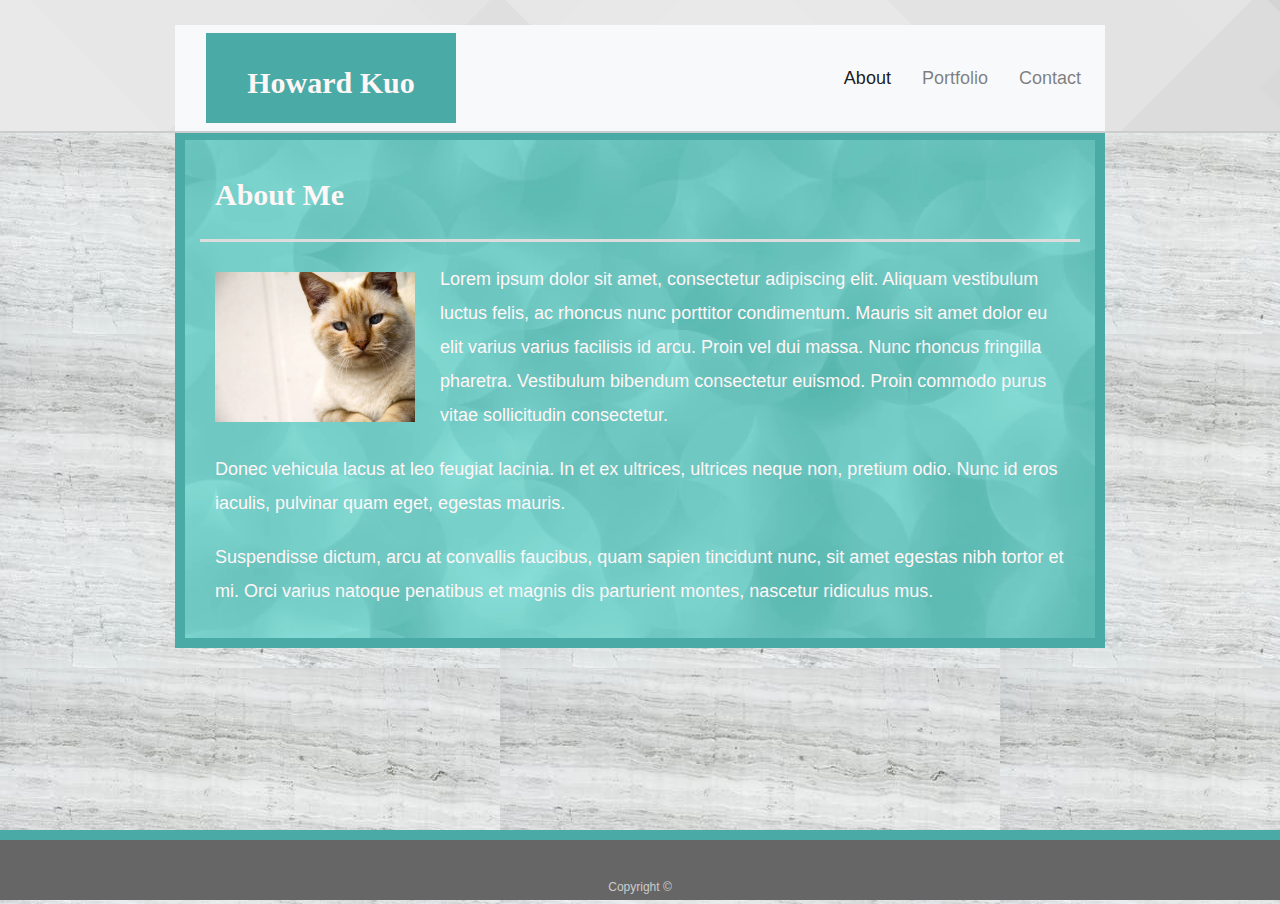
<file: index.html>
<!doctype html>
<html lang="en-us">

<head>
  <meta charset="UTF-8">
  <meta name="viewport" content="width=device-width, initial-scale=1 shrink-to-fit=no">
  <title>About | Howard Kuo</title>
  <link rel="stylesheet" type="text/css" href="assets/css/reset.css">
  <link rel="stylesheet" href="https://maxcdn.bootstrapcdn.com/bootstrap/4.0.0/css/bootstrap.min.css">
  <link rel="stylesheet" type="text/css" href="assets/css/style.css">
  <script src="https://code.jquery.com/jquery-3.3.1.slim.min.js" integrity="sha384-q8i/X+965DzO0rT7abK41JStQIAqVgRVzpbzo5smXKp4YfRvH+8abtTE1Pi6jizo" crossorigin="anonymous"></script>
  <script src="https://cdnjs.cloudflare.com/ajax/libs/popper.js/1.14.7/umd/popper.min.js" integrity="sha384-UO2eT0CpHqdSJQ6hJty5KVphtPhzWj9WO1clHTMGa3JDZwrnQq4sF86dIHNDz0W1" crossorigin="anonymous"></script>
  <script src="https://stackpath.bootstrapcdn.com/bootstrap/4.3.1/js/bootstrap.min.js" integrity="sha384-JjSmVgyd0p3pXB1rRibZUAYoIIy6OrQ6VrjIEaFf/nJGzIxFDsf4x0xIM+B07jRM" crossorigin="anonymous"></script>
</head>

<body>

  <header id="masthead">
    <div class="container">

      <nav class="navbar navbar-expand-lg navbar-primary navbar-light bg-light">
        <a class="navbar-brand" id="logo">Howard Kuo</a>
        <button class="navbar-toggler" data-toggle="collapse" data-target="#navbarSupportedContent" aria-controls="navbarSupportedContent" aria-expanded="false" aria-label="Toggle navigation" type="button">
          <span class="navbar-toggler-icon"></span>
        </button>
        <div class="collapse navbar-collapse text-right" id="navbarSupportedContent">
          <ul class="navbar-nav ml-auto">
            <li class="nav-item active"><a  href="index.html" class="nav-link">About</a></li>
            <li class="nav-item"><a href="portfolio.html" class="nav-link">Portfolio</a></li>
            <li class="nav-item"><a href="contact.html" class="nav-link">Contact</a></li>
          </ul>
        </div>
      </nav>
    </div>
  </header>

  <div id="main-container" class="container">
    <section class="main-section">
      <div class="row">
        <h1 class="col-xs-12 col-sm-12 col-md-12">About Me</h1>
      </div>
      <div class="row">
        <div class="col-xs-12 col-sm-12 col-md-12">
          <img src="assets/images/cat.jpg" class="auth-image img-fluid" alt="Your Name">

          <p>Lorem ipsum dolor sit amet, consectetur adipiscing elit. Aliquam vestibulum luctus felis, ac rhoncus nunc porttitor condimentum. Mauris sit amet dolor eu elit varius varius facilisis id arcu. Proin vel dui massa. Nunc rhoncus fringilla pharetra. Vestibulum bibendum consectetur euismod. Proin commodo purus vitae sollicitudin consectetur.</p>

          <p>Donec vehicula lacus at leo feugiat lacinia. In et ex ultrices, ultrices neque non, pretium odio. Nunc id eros iaculis, pulvinar quam eget, egestas mauris.</p>

          <p>Suspendisse dictum, arcu at convallis faucibus, quam sapien tincidunt nunc, sit amet egestas nibh tortor et mi. Orci varius natoque penatibus et magnis dis parturient montes, nascetur ridiculus mus.</p>
      </div>  
    </section>

  </div>

  <footer>
    <div class="container">
      Copyright &copy; 
    </div>
  </footer>
</body>

</html>
</file>
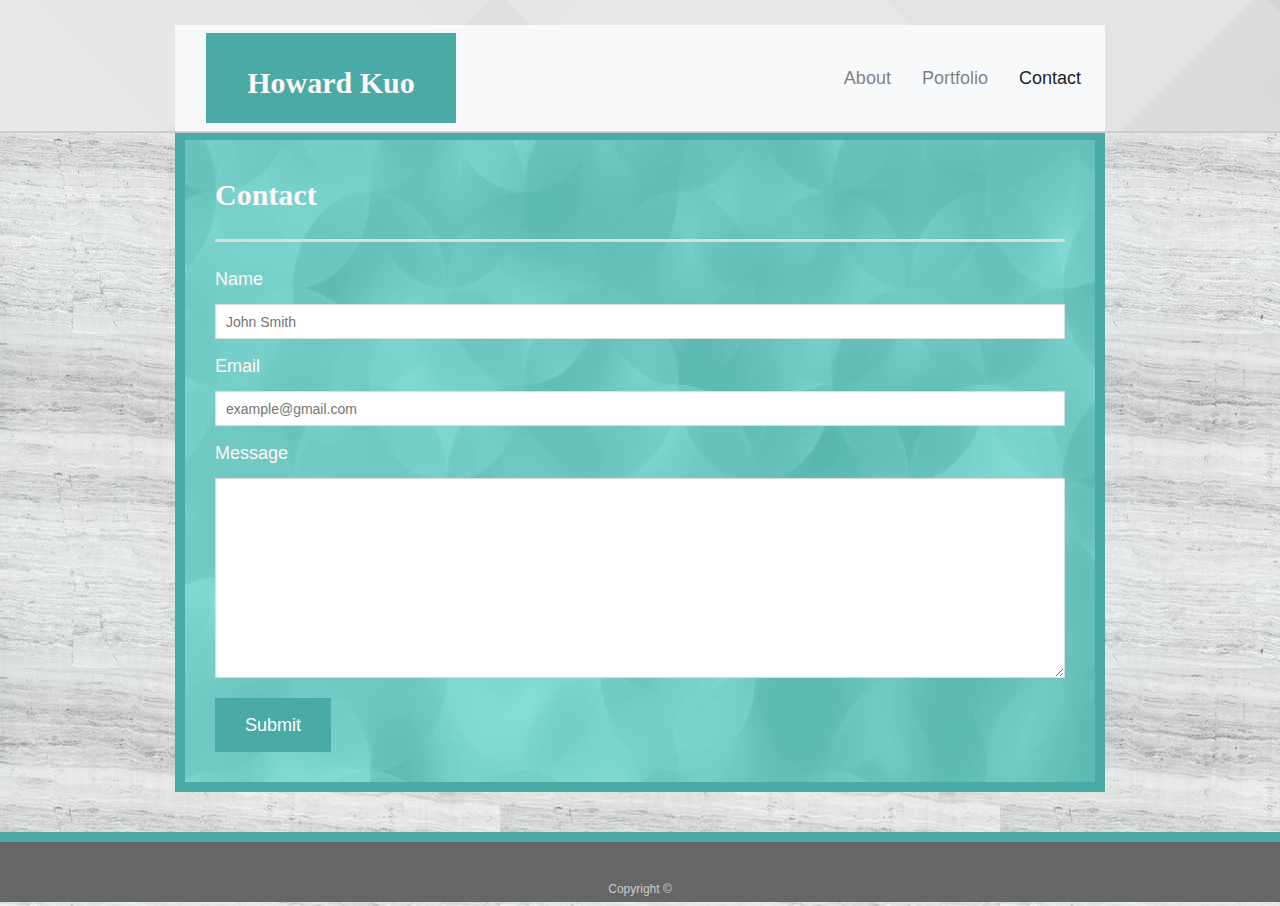
<file: contact.html>
<!doctype html>
<html lang="en-us">

<head>
  <meta charset="UTF-8">
  <meta name="viewport" content="width=device-width, initial-scale=1 shrink-to-fit=no">
  <title>About | Howard Kuo</title>
  <link rel="stylesheet" type="text/css" href="assets/css/reset.css">
  <link rel="stylesheet" href="https://maxcdn.bootstrapcdn.com/bootstrap/4.0.0/css/bootstrap.min.css">
  <link rel="stylesheet" type="text/css" href="assets/css/style.css">
  <script src="https://code.jquery.com/jquery-3.3.1.slim.min.js" integrity="sha384-q8i/X+965DzO0rT7abK41JStQIAqVgRVzpbzo5smXKp4YfRvH+8abtTE1Pi6jizo" crossorigin="anonymous"></script>
  <script src="https://cdnjs.cloudflare.com/ajax/libs/popper.js/1.14.7/umd/popper.min.js" integrity="sha384-UO2eT0CpHqdSJQ6hJty5KVphtPhzWj9WO1clHTMGa3JDZwrnQq4sF86dIHNDz0W1" crossorigin="anonymous"></script>
  <script src="https://stackpath.bootstrapcdn.com/bootstrap/4.3.1/js/bootstrap.min.js" integrity="sha384-JjSmVgyd0p3pXB1rRibZUAYoIIy6OrQ6VrjIEaFf/nJGzIxFDsf4x0xIM+B07jRM" crossorigin="anonymous"></script>
</head>

<body>

  <header id="masthead">
    <div class="container">

      <nav class="navbar navbar-expand-lg navbar-primary navbar-light bg-light">
        <a class="navbar-brand" id="logo">Howard Kuo</a>
        <button class="navbar-toggler" data-toggle="collapse" data-target="#navbarSupportedContent" aria-controls="navbarSupportedContent" aria-expanded="false" aria-label="Toggle navigation" type="button">
          <span class="navbar-toggler-icon"></span>
        </button>
        <div class="collapse navbar-collapse text-right" id="navbarSupportedContent">
          <ul class="navbar-nav ml-auto">
            <li class="nav-item"><a  href="index.html" class="nav-link">About</a></li>
            <li class="nav-item"><a href="portfolio.html" class="nav-link">Portfolio</a></li>
            <li class="nav-item active"><a href="contact.html" class="nav-link">Contact</a></li>
          </ul>
        </div>
      </nav>
    </div>
  </header>

  <div id="main-container" class="container">
    <section class="main-section">
      <h1>Contact</h1>

      <form id="contact-form">
          <!-- action="mailto:*****@****.com" method="post" enctype="text/plain" -->
        <ul>
          <li>
            <label for="name">Name</label>
            <input type="text" id="name" name="name" placeholder="John Smith" required="required">
          </li>
          <li>
            <label for="email">Email</label>
            <input type="email" id="email" name="email" placeholder="example@gmail.com" required="required">
          </li>
          <li>
            <label for="message">Message</label>
            <textarea id="message" name="message" required="required"></textarea>
          </li>
        </ul>
        <input type="submit">
      </form>

    </section>

  </div>

  <footer>
    <div class="container">
      Copyright &copy; 
    </div>
  </footer>
</body>

</html>
</file>
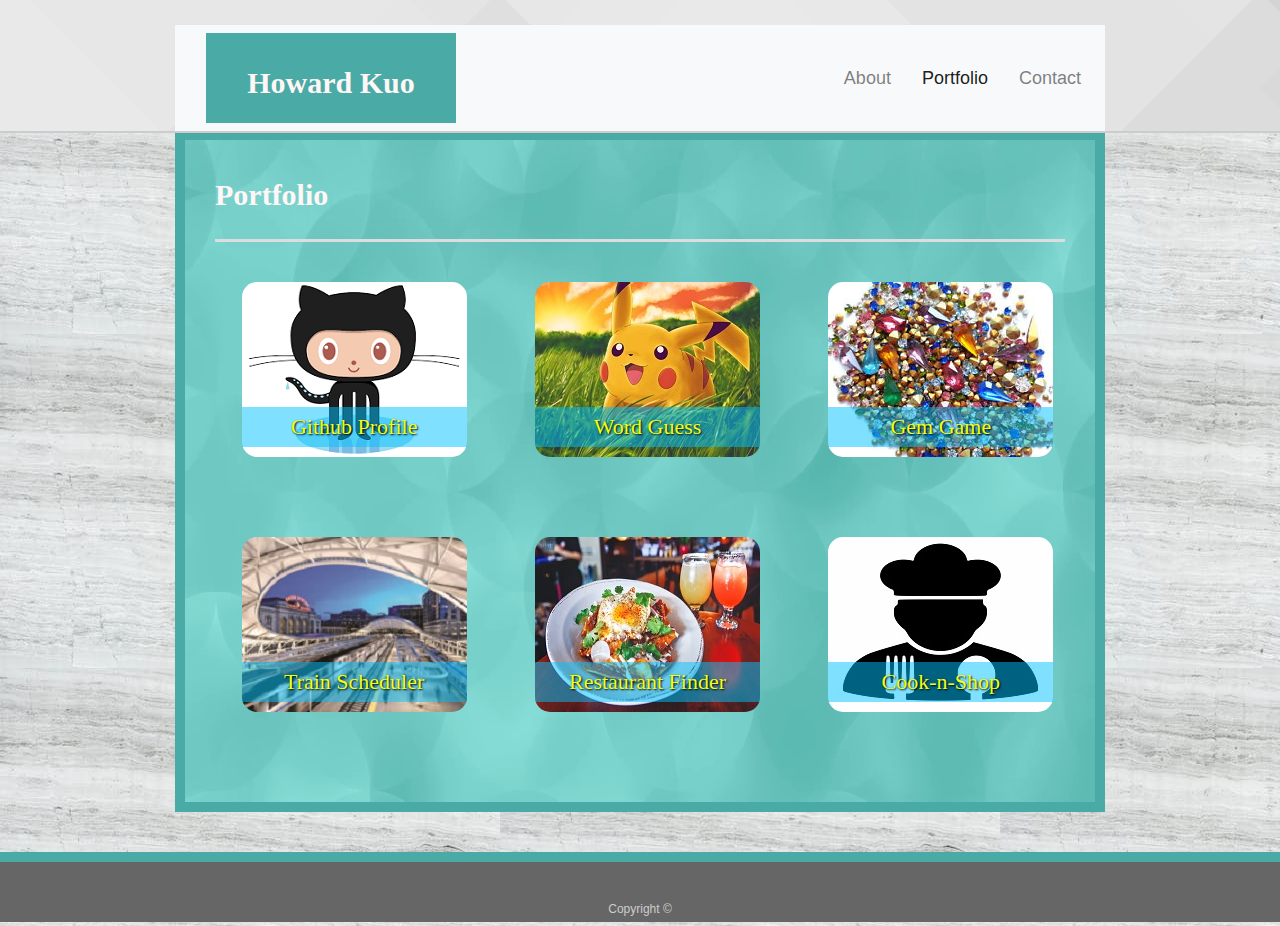
<file: portfolio.html>
<!doctype html>
<html lang="en-us">

<head>
  <meta charset="UTF-8">
  <meta name="viewport" content="width=device-width, initial-scale=1 shrink-to-fit=no">
  <title>About | Howard Kuo</title>
  <link rel="stylesheet" type="text/css" href="assets/css/reset.css">
  <link rel="stylesheet" href="https://maxcdn.bootstrapcdn.com/bootstrap/4.0.0/css/bootstrap.min.css">
  <link rel="stylesheet" type="text/css" href="assets/css/style.css">
  <script src="https://code.jquery.com/jquery-3.3.1.slim.min.js"
    integrity="sha384-q8i/X+965DzO0rT7abK41JStQIAqVgRVzpbzo5smXKp4YfRvH+8abtTE1Pi6jizo"
    crossorigin="anonymous"></script>
  <script src="https://cdnjs.cloudflare.com/ajax/libs/popper.js/1.14.7/umd/popper.min.js"
    integrity="sha384-UO2eT0CpHqdSJQ6hJty5KVphtPhzWj9WO1clHTMGa3JDZwrnQq4sF86dIHNDz0W1"
    crossorigin="anonymous"></script>
  <script src="https://stackpath.bootstrapcdn.com/bootstrap/4.3.1/js/bootstrap.min.js"
    integrity="sha384-JjSmVgyd0p3pXB1rRibZUAYoIIy6OrQ6VrjIEaFf/nJGzIxFDsf4x0xIM+B07jRM"
    crossorigin="anonymous"></script>
</head>

<body>

  <header id="masthead">
    <div class="container">

      <nav class="navbar navbar-expand-lg navbar-primary navbar-light bg-light">
        <a class="navbar-brand" id="logo">Howard Kuo</a>
        <button class="navbar-toggler" data-toggle="collapse" data-target="#navbarSupportedContent"
          aria-controls="navbarSupportedContent" aria-expanded="false" aria-label="Toggle navigation" type="button">
          <span class="navbar-toggler-icon"></span>
        </button>
        <div class="collapse navbar-collapse text-right" id="navbarSupportedContent">
          <ul class="navbar-nav ml-auto">
            <li class="nav-item"><a href="index.html" class="nav-link">About</a></li>
            <li class="nav-item active"><a href="portfolio.html" class="nav-link">Portfolio</a></li>
            <li class="nav-item"><a href="contact.html" class="nav-link">Contact</a></li>
          </ul>
        </div>
      </nav>
    </div>
  </header>

  <div id="main-container" class="container">
    <section class="main-section">
      <h1>Portfolio</h1>
      <div class="row">
        <div class="work col-xs-12 col-sm-12 col-md-4">
          <a href ="https://github.com/HowardKuo">
          <img src="assets/images/github.jpg" class="img-fluid" alt="Github Profile">
          
          <h3>Github Profile</h3>
          </a>
        </div>
        <div class="work col-xs-12 col-sm-12 col-md-4">
          <a href="https://howardkuo.github.io/wordguess/">
          <img src="assets/images/wordguessPokemon.jpg" class="img-fluid" alt="Word Guess">

          <h3>Word Guess</h3>
          </a>
        </div>
        <div class="work col-xs-12 col-sm-12 col-md-4">
          <a href="https://howardkuo.github.io/CrystalsCollector/">
          <img src="assets/images/gemsGame.jpg" class="img-fluid" alt="Gem Game">

          <h3>Gem Game</h3>
          </a>
        </div>
      </div>
      <div class="row">
        <div class="work col-xs-12 col-sm-12 col-md-4">
          <a href="https://howardkuo.github.io/trainschedule/">
          <img src="assets/images/trainSchedule.jpg" class="img-fluid" alt="Train">

          <h3>Train Scheduler</h3>
          </a>
        </div>
        <div class="work col-xs-12 col-sm-12 col-md-4">
          <a href="https://howardkuo.github.io/project1/">
          <img src="assets/images/restaurantFinder.jpg" class="img-fluid" alt="Restaurant Finder">

          <h3>Restaurant Finder</h3>
          </a>
        </div>
        <div class="work col-xs-12 col-sm-12 col-md-4">
          <a href="https://project2group2.herokuapp.com/">
          <img src="assets/images/cook-n-shop.jpg" class="img-fluid" alt="Cook-n-Shop">

          <h3>Cook-n-Shop</h3>
          </a>
        </div>
      </div>
    </section>

  </div>

  <footer>
    <div class="container">
      Copyright &copy;
    </div>
  </footer>
</body>

</html>
</file>
<file: assets/css/style.css>
body {
  font-family: Arial, "Helvetica Neue", Helvetica, sans-serif;
  font-size: 18px;
  line-height: 34px;
  color: #fff6f6;
  background: url("../images/concrete_seamless.png");
}

* {
  box-sizing: border-box;
}

/* general */

.container {
  width: 100%;
  max-width: 960px;
  margin: 0 auto;
  clear: both;
}

h1,
h2,
h3,
p {
  margin-bottom: 20px;
}

p:last-child {
  margin-bottom: 0;
}

h1,
h2,
h3 {
  font-family: Georgia, Times, "Times New Roman", serif;
  font-weight: 700;
  color: #fff6f6;
}

h1 {
  padding-bottom: 20px;
  font-size: 30px;
  line-height: 49px;
  border-bottom: 3px solid #dddddd;
}

h2,
h3 {
  font-size: 22px;
}

/* header */

#masthead {
  position: fixed;
  z-index: 99;
  width: 100%;
  margin: 0 0 30px;
  overflow: auto;
  color: #ffffff;
  background:url("../images/whitwave.jpg");
  border-bottom: 2px solid #cccccc;
}

#logo { 
  float: left;
  width: 250px;
  height: 90px;
  font-family: Georgia, Times, "Times New Roman", serif;
  font-size: 30px;
  font-weight: 700;
  line-height: 90px;
  color: #fff6f6;
  text-align: center;
  text-decoration: none;
  background: #4aaaa5;
}

nav {
  margin-top: 25px;
  background: rgb(24, 255, 224);
}

nav a {
  display: inline-block;
  margin-left: 15px;
  line-height: 18px;
  color: #999;
  text-decoration: none;
  border-left: 1px solid #efefef;
}

nav a:first-child {
  border-left: 0 none;
}

/* footer */

footer {
  padding: 30px 0;
  clear: both;
  font-size: 12px;
  color: #ffffff;
  color: #cccccc;
  text-align: center;
  background: #666666;
  border-top: 10px solid #4aaaa5;
  height: 50px;
}

h3, h2 {
  padding-bottom: 20px;
  margin-bottom: 15px;
  line-height: 22px;
  border-bottom: 2px solid #eeeeee;
}

/* main */

#main-container {
  padding-top: 130px;
  min-height: calc(100vh - 70px);
}

.main-section {
  float: left;
  width: 100%;
  max-width: 960px;
  padding: 30px;
  margin: 0 0 40px;
  background: url("../images/tealbg.png");
  background-size: 100% 100%;
  border: 10px solid #4aaaa5;
}

/* portfolio page */

.work {
  position: center;
  display: flex;
  justify-content: center;
  width: 200px;
  margin: 20px 0px;
  padding-right: 0;
}

.work img {
  width: 100%;
  border-radius: 15px;
}

.work h3 {
  position: relative;
  bottom: 50px;
  width: 100%;
  padding: 5px 0px;
  margin-bottom: 0;
  font-weight: 300;
  line-height: 30px;
  color: rgb(240, 255, 24);
  text-align: center;
  text-shadow: 1px 1px 2px black; 
  background: rgba(0, 195, 255, 0.5);
  border-bottom: 0;

}

.work img:hover {
  box-shadow:  0 0 30px #00f;
}

.auth-image {
  float: left;
  width: 200px;
  height: auto;
  margin-top: 10px;
  margin-right: 25px;
}

/* contact page */

#contact-form ul {
  margin-bottom: 20px;
}

#contact-form li {
  margin-bottom: 10px;
}

label,
input[type=text],
input[type=email],
textarea {
  display: block;
  width: 100%;
}

input[type=text],
input[type=email],
textarea {
  height: 35px;
  padding: 0 10px;
  font-size: 14px;
  border: 1px solid #dddddd;
}

textarea {
  height: 200px;
}

input[type=submit] {
  padding: 10px 30px;
  font-size: 18px;
  color: #ffffff;
  cursor: pointer;
  background: #4aaaa5;
  border: 0 none;
}
</file>
